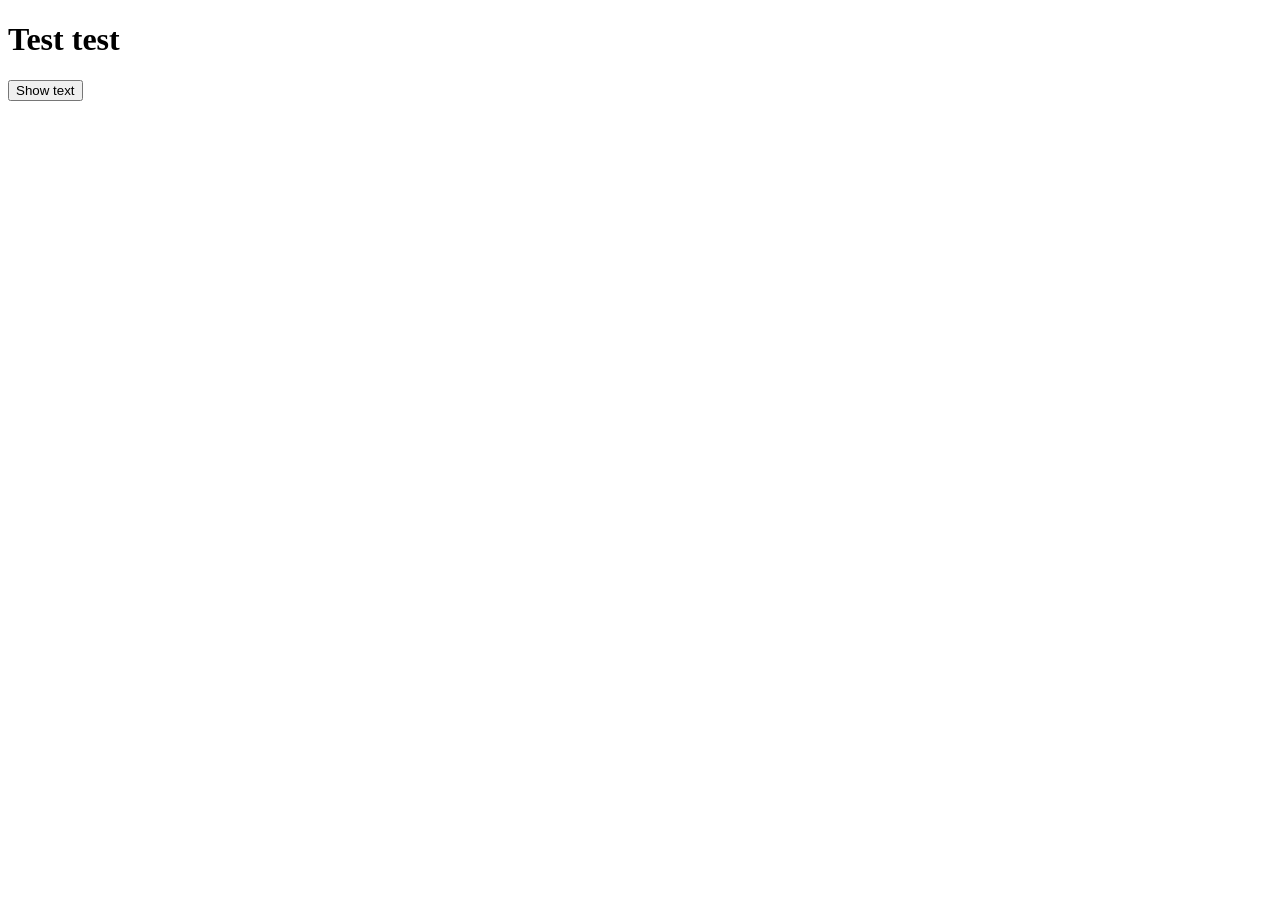
<file: index.html>
<!DOCTYPE html>
<html>
<head>
  <title>test2</title>
  <link rel="stylesheet" href="../styles.css">
  <script src="../script.js"></script>
</head>
<body>
  <h1>Test test</h1>
  <button onclick="button()">Show text</button>
  <h2 class="hidden" id="text">The text</h2>
</body>
</html>
</file>
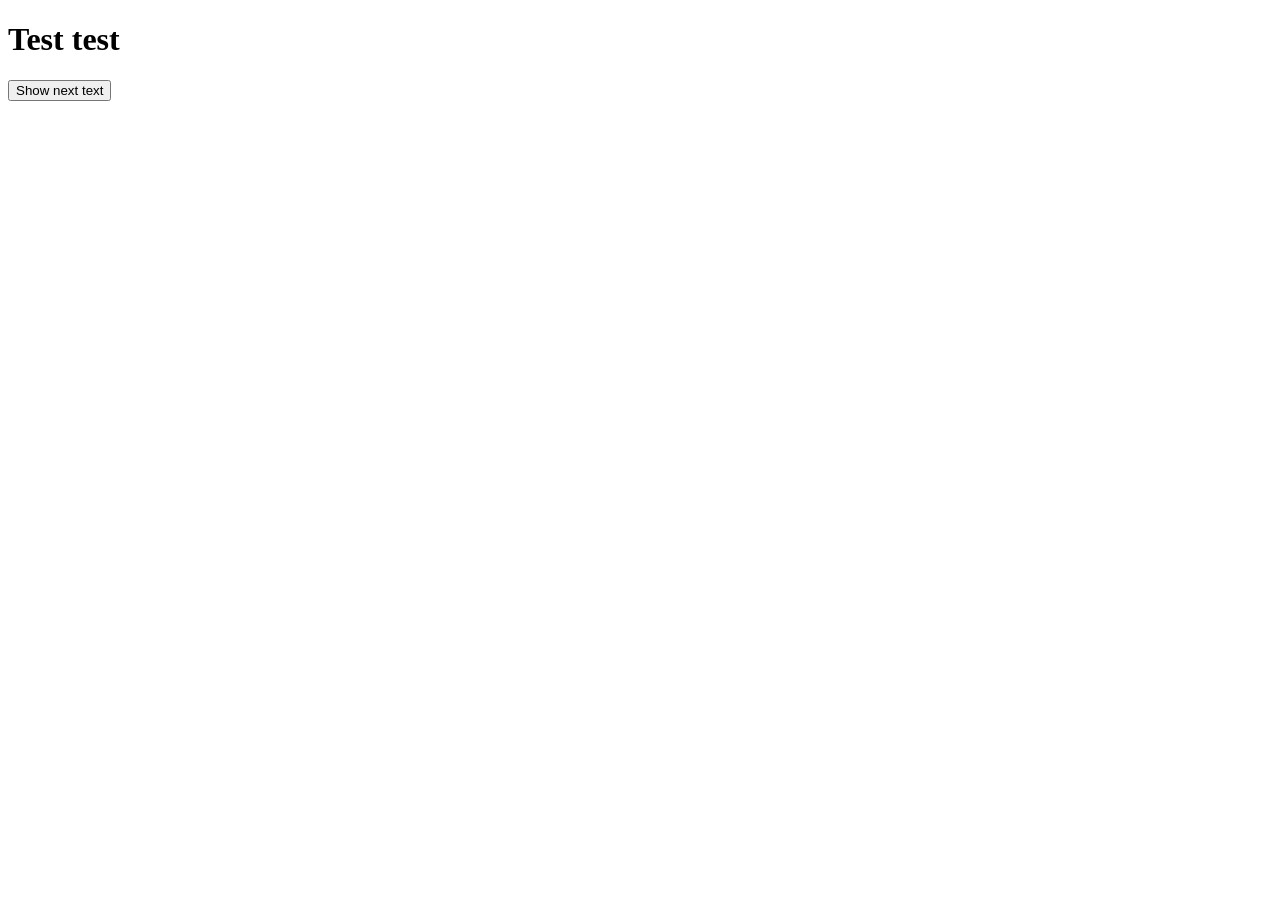
<file: Docs/index.html>
<!DOCTYPE html>
<html>
<head>
  <title>test1</title>
  <link rel="stylesheet" href="styles.css">
  <script src="script.js"></script>
</head>
<body>
  <h1>Test test</h1>
  <button onclick="button()">Show next text</button>
  <h2 class="hidden" id="text">The next text</h2>
</body>
</html>
</file>
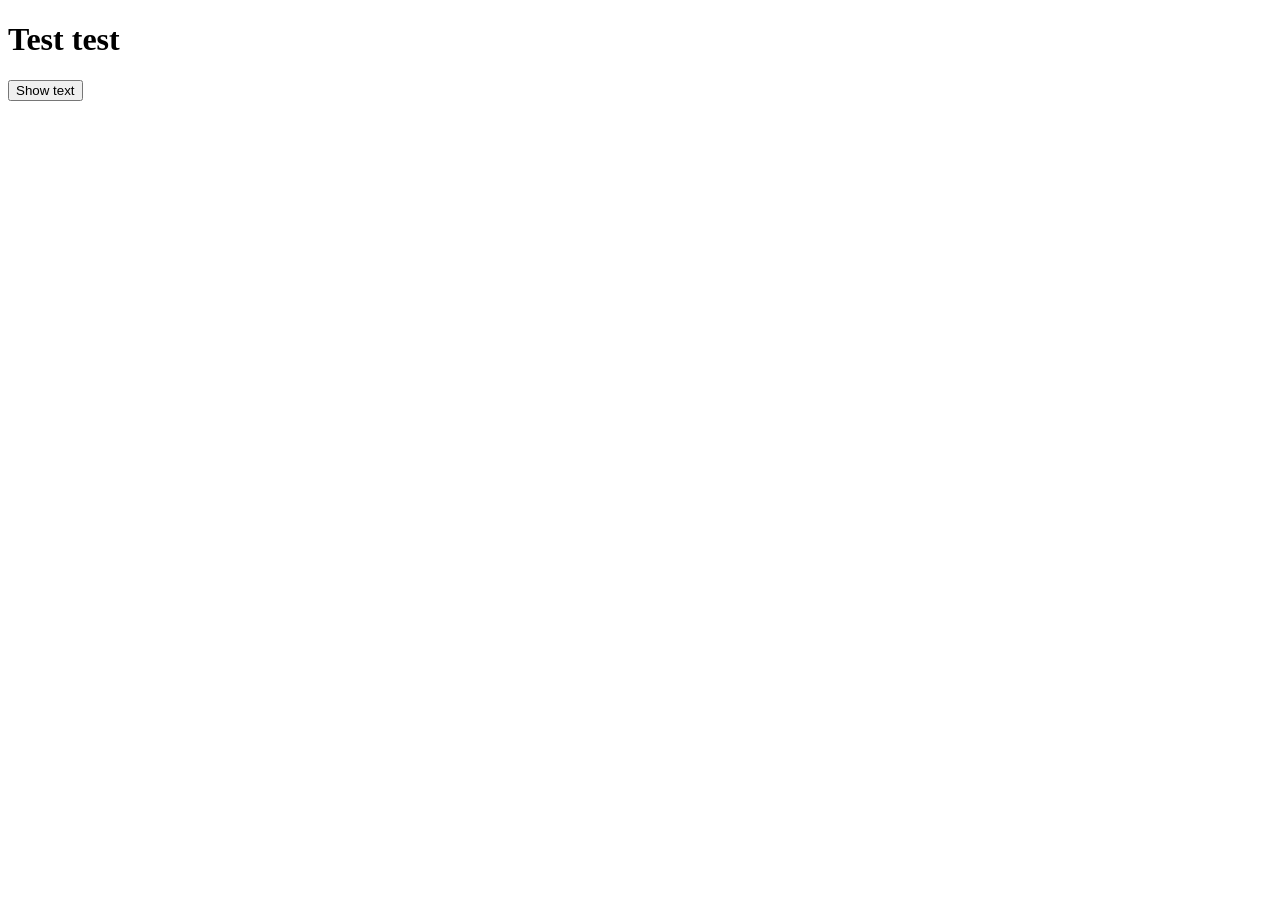
<file: Docs/Test2/index.html>
<!DOCTYPE html>
<html>
<head>
  <title>test2</title>
  <link rel="stylesheet" href="styles.css">
  <script src="script.js"></script>
</head>
<body>
  <h1>Test test</h1>
  <button onclick="button()">Show text</button>
  <h2 class="hidden" id="text">The text</h2>
</body>
</html>
</file>
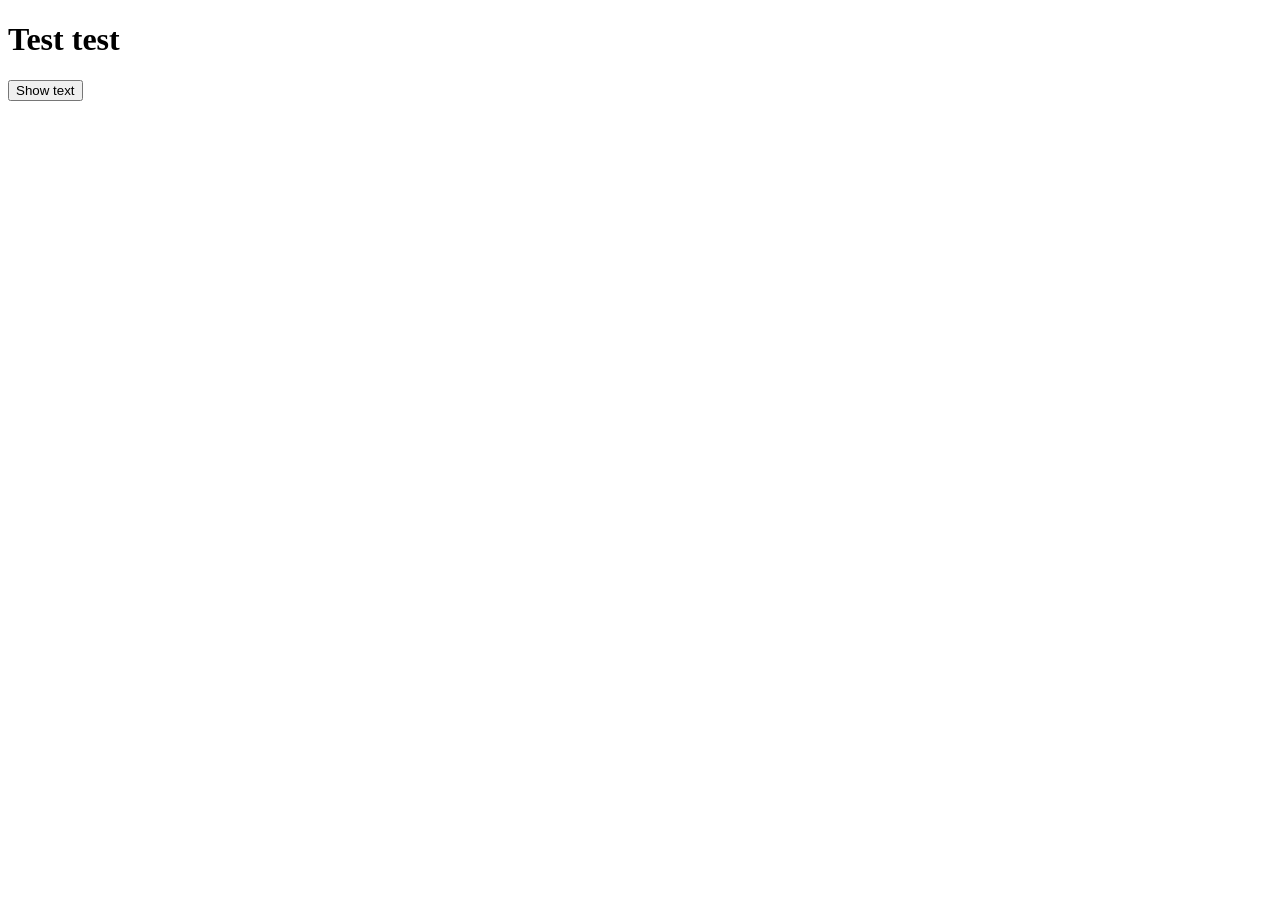
<file: Page/Test2/index.html>
<!DOCTYPE html>
<html>
<head>
  <title>test2</title>
  <link rel="stylesheet" href="../styles.css">
  <script src="../script.js"></script>
</head>
<body>
  <h1>Test test</h1>
  <button onclick="button()">Show text</button>
  <h2 class="hidden" id="text">The text</h2>
</body>
</html>
</file>
<file: styles.css>
.hidden {
  opacity: 0%;
}

.visible {
  opacity: 100%;
}
</file>
<file: Docs/styles.css>
.hidden {
  opacity: 0%;
}

.visible {
  opacity: 100%;
}
</file>
<file: Docs/Test2/styles.css>
.hidden {
  opacity: 0%;
}

.visible {
  opacity: 100%;
}
</file>
<file: Page/styles.css>
.hidden {
  opacity: 0%;
}

.visible {
  opacity: 100%;
}
</file>
